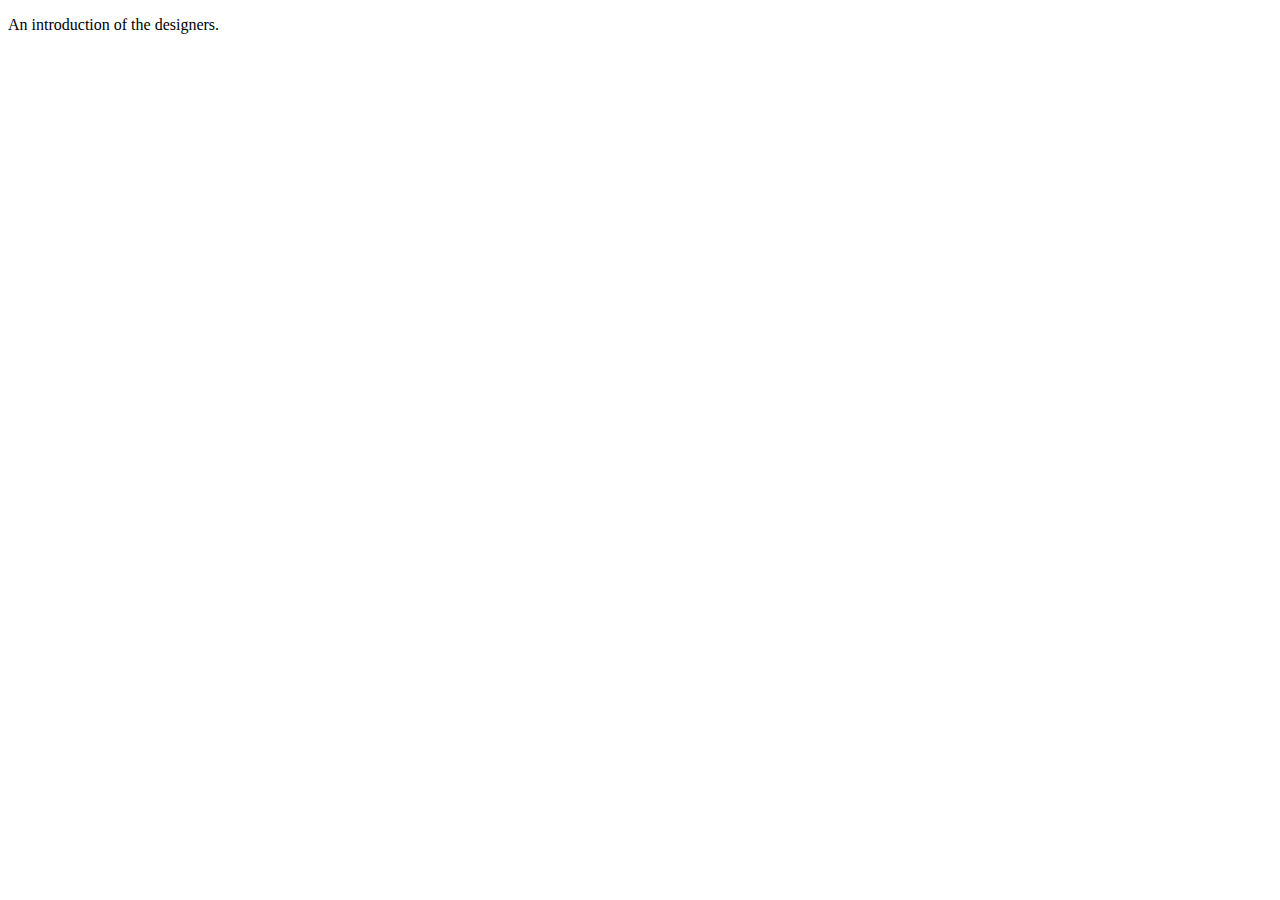
<file: About.html>
<!DOCTYPE html>
<html lang="en">
<head>
    <meta charset="UTF-8">
    <meta http-equiv="X-UA-Compatible" content="IE=edge">
    <meta name="viewport" content="width=device-width, initial-scale=1.0">
    <title>About you</title>
</head>
<body>
  <p> An introduction of the designers. </p>
</body>
</html>
</file>
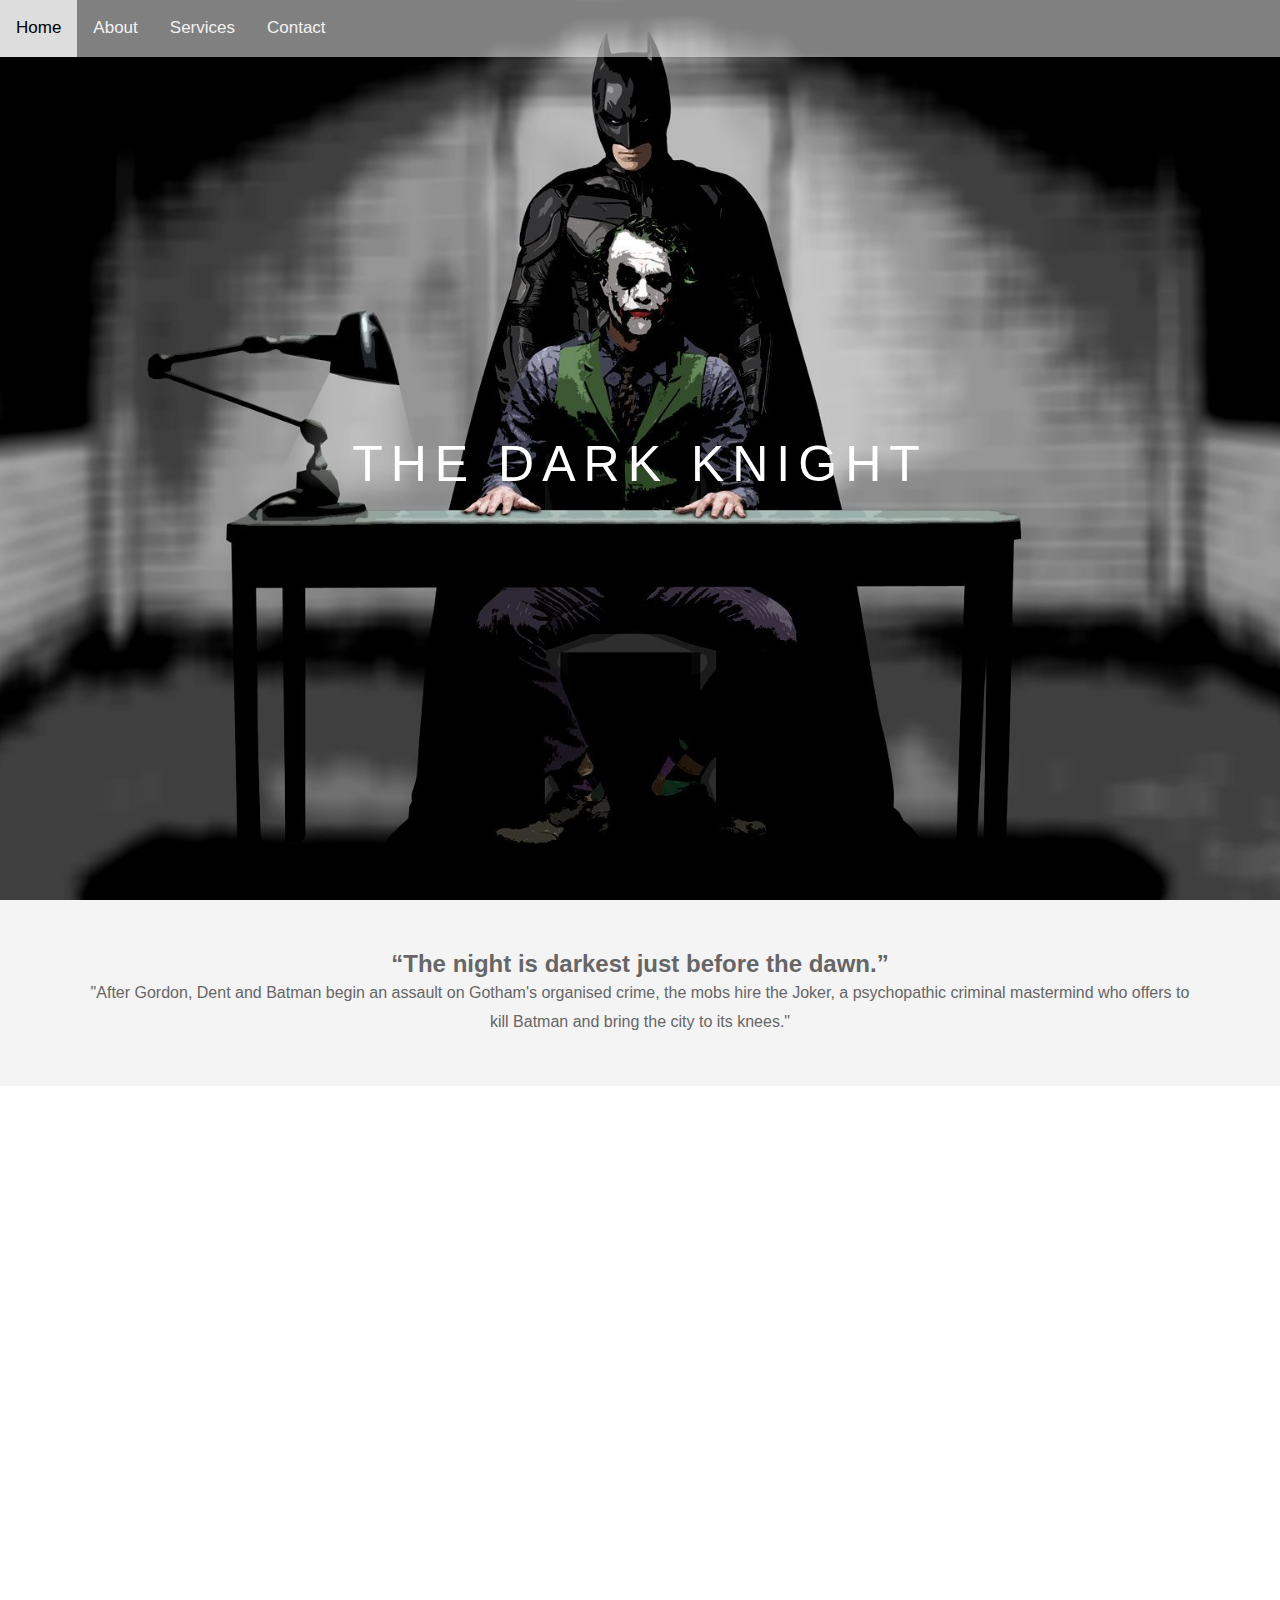
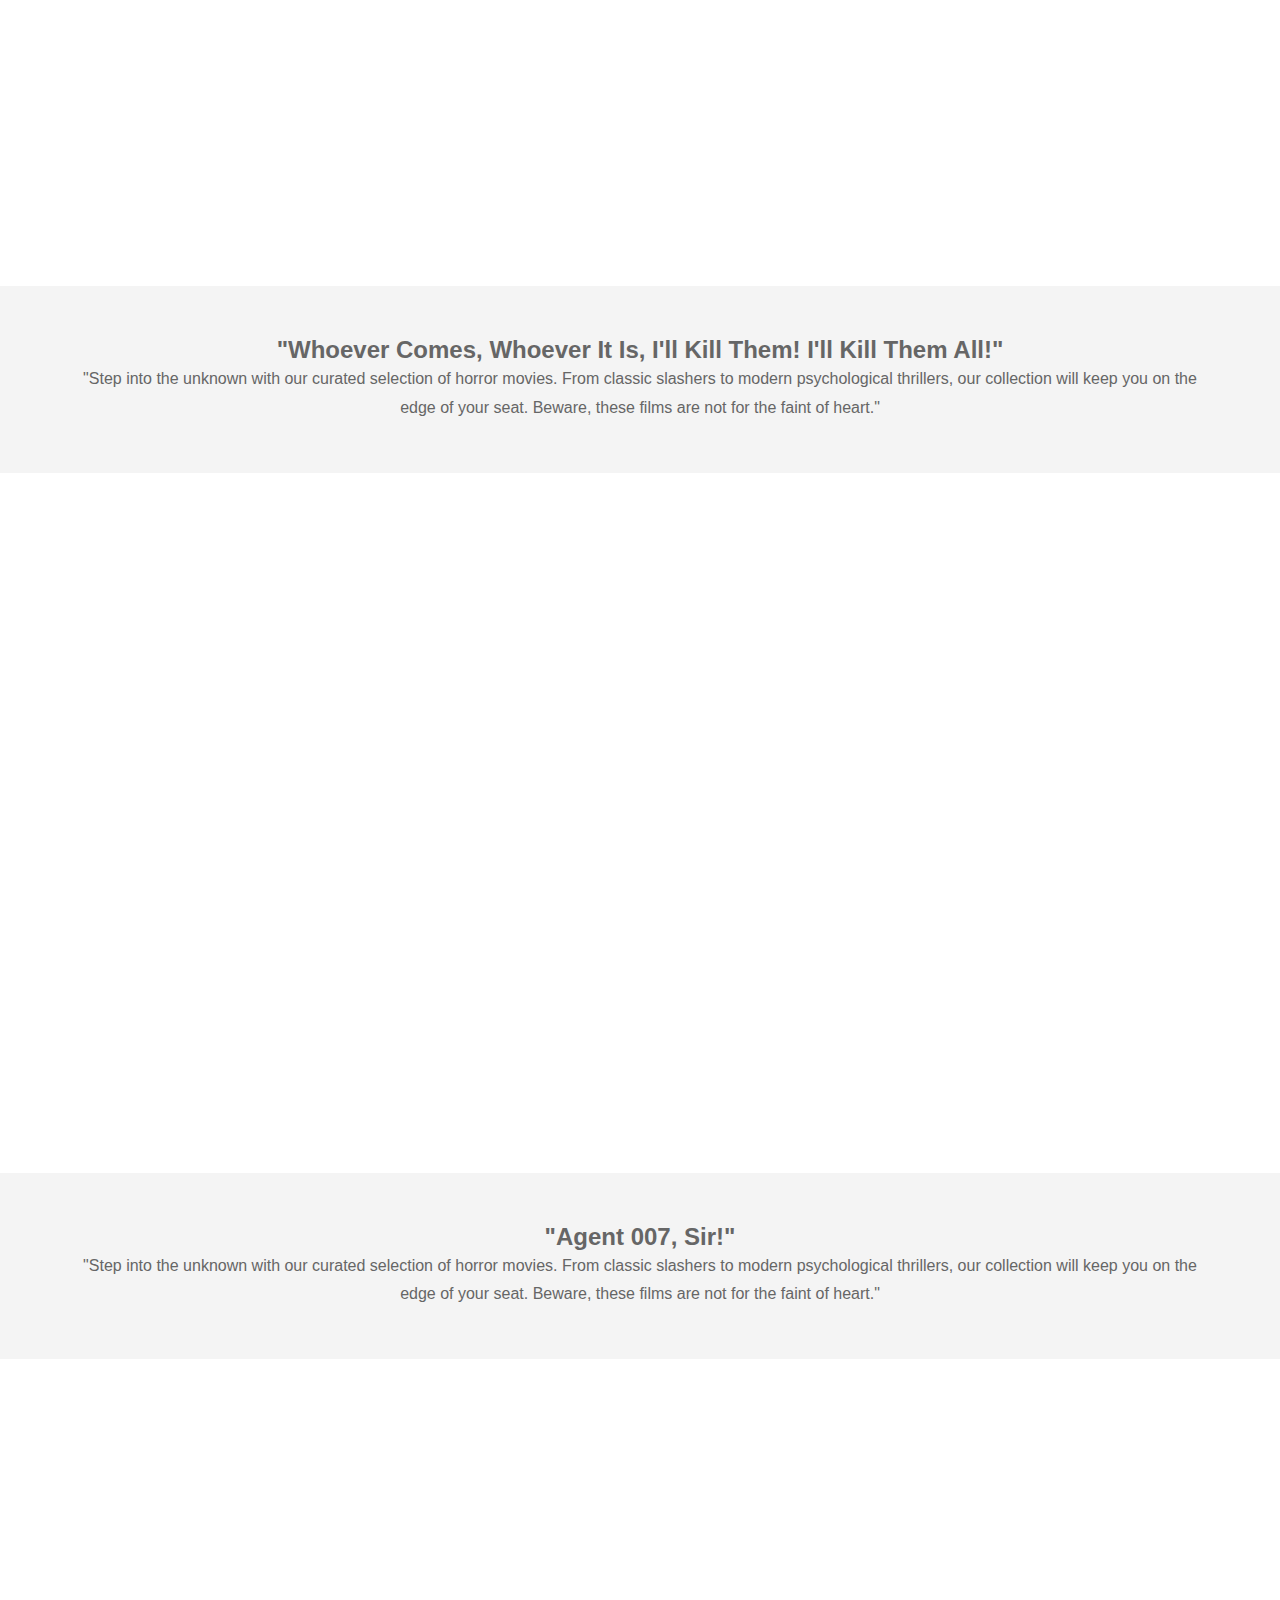
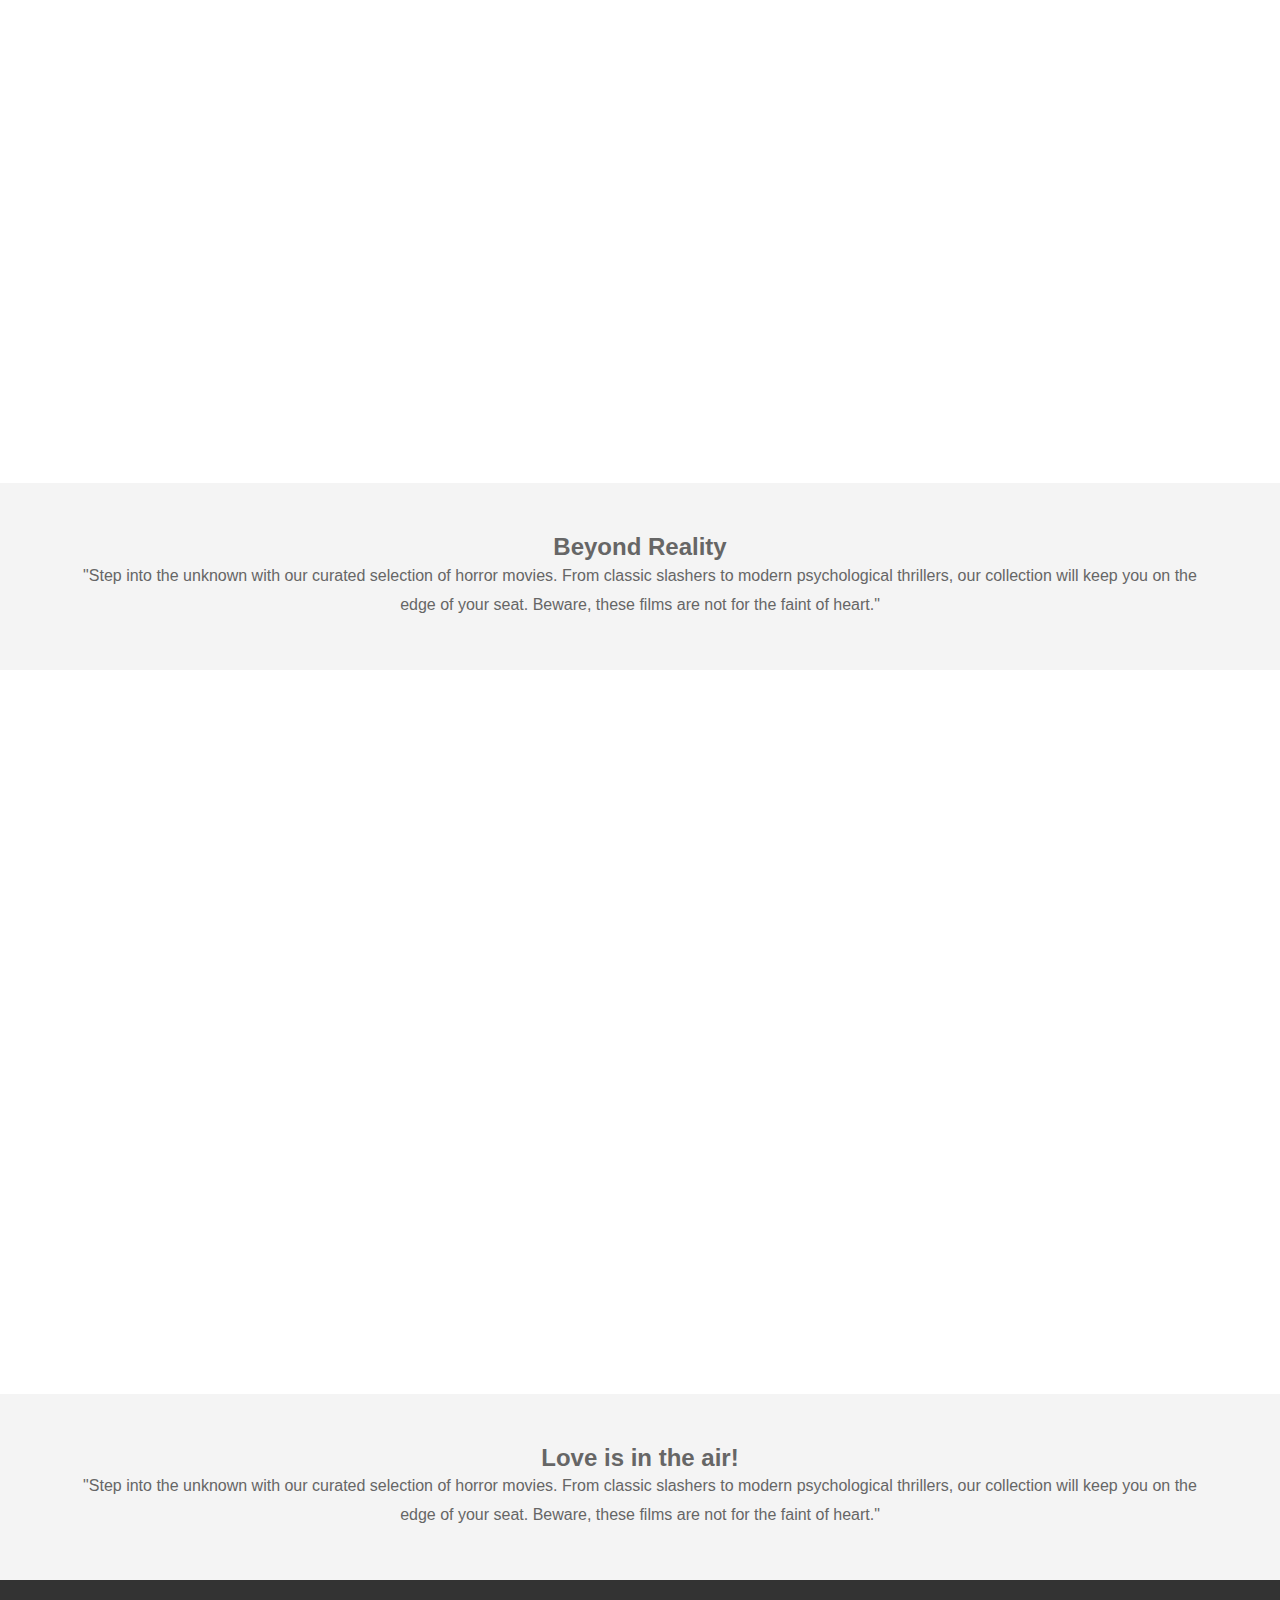
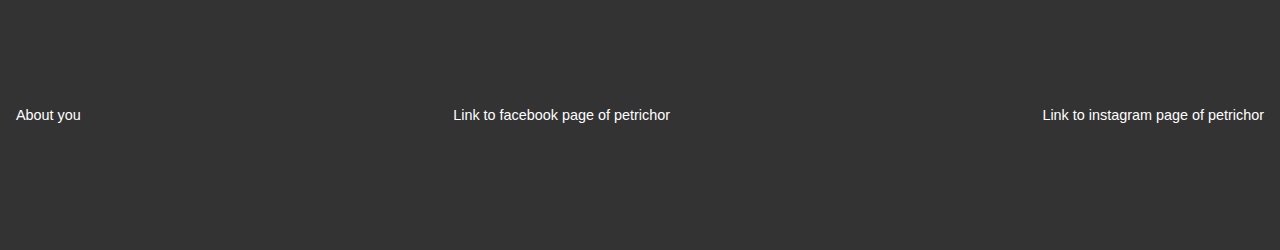
<file: Action/action_movies.html>
<!DOCTYPE html>
<html lang="en">
<head>
    <meta charset="UTF-8">
    <meta http-equiv="X-UA-Compatible" content="IE=edge">
    <meta name="viewport" content="width=device-width, initial-scale=1.0">
	<title> Action Movies</title>
	<link rel="stylesheet" href="../style.css">
</head>
<body>

	<div class="navbar">
		<a href="/Webify-main/index.html">Home</a>
		<a href="#about">About</a>
		<a href="#services">Services</a>
		<a href="#contact">Contact</a>
		<a href="javascript:void(0);" class="icon" onclick="myFunction()">
		  <i class="fa fa-bars"></i>
		</a>
	  </div>
	
	  <section class="pimg6">
        <div class="ptext">
            <span class="textbg">
                <a href="Dark knight.html" target="_blank">The Dark Knight</a>
            </span>
        </div>
    </section>
    <section class="section section-light">
        <h2>“The night is darkest just before the dawn.”</h2>
        <p>"After Gordon, Dent and Batman begin an assault on Gotham's organised crime, the mobs hire the Joker, a psychopathic criminal mastermind who offers to kill Batman and bring the city to its knees."
        </p>
    </section>
    <section class="pimg7">
        <div class="ptext">
            <span class="textbg">
                <a href="Action/action_movies.html" target="_blank">Action</a>
            </span>
        </div>
    </section>
    <section class="section section-light">
        <h2>"Whoever Comes, Whoever It Is, I'll Kill Them! I'll Kill Them All!"</h2>
        <p>"Step into the unknown with our curated selection of horror movies. From classic slashers to modern psychological thrillers, our collection will keep you on the edge of your seat. Beware, these films are not for the faint of heart."
        </p>
    </section>
    <section class="pimg8">
        <div class="ptext">
            <span class="textbg">
                <a href="Thrilling-Mysteries/design.html" target="_blank">Thrillers!</a>
            </span>
        </div>
    </section>
    <section class="section section-light">
        <h2>"Agent 007, Sir!"</h2>
        <p>"Step into the unknown with our curated selection of horror movies. From classic slashers to modern psychological thrillers, our collection will keep you on the edge of your seat. Beware, these films are not for the faint of heart."
        </p>
    </section>
    <section class="pimg9">
        <div class="ptext">
            <span class="textbg">
                <a href="Animation/animated.html" target="_blank">Animation</a>
            </span>
        </div>
    </section>
    <section class="section section-light">
        <h2>Beyond Reality</h2>
        <p>"Step into the unknown with our curated selection of horror movies. From classic slashers to modern psychological thrillers, our collection will keep you on the edge of your seat. Beware, these films are not for the faint of heart."
        </p>
    </section>
    <section class="pimg10">
        <div class="ptext">
            <span class="textbg">
                <a href="Romantic-comedy/romcom1.html" target="_blank">Romantic-Comedy</a>
            </span>
        </div>
    </section>
    <section class="section section-light">
        <h2>Love is in the air!</h2>
        <p>"Step into the unknown with our curated selection of horror movies. From classic slashers to modern psychological thrillers, our collection will keep you on the edge of your seat. Beware, these films are not for the faint of heart."
        </p>
    </section>


	<footer id="about">
        <a target="_blank" href="About.html">About you</a>
        <a target="_blank" href="https://www.facebook.com/petrichor.iitpkd">Link to facebook page of petrichor</a>
        <a target="_blank" href="https://instagram.com/petrichor.iitpkd?igshid=MDM4ZDc5MmU=">Link to instagram page of petrichor</a>
    </footer>

</body>
</html>
</file>
<file: style.css>
* {
  margin: 0;
  padding: 0;
  box-sizing: border-box;
}


/* Add a black background color to the top navigation */
.navbar {
  position: absolute;
  top: 0;
  left: 0;
  width: 100%;
  background-color: rgba(255, 255, 255, 0.5);
  overflow: hidden;
  z-index: 3;
}

/* Style the links inside the navigation bar */
.navbar a {
  float: left;
  color: #f2f2f2;
  text-align: center;
  padding: 14px 16px;
  text-decoration: none;
  font-size: 17px;
}

/* Change the color of links on hover */
.navbar a:hover {
  background-color: #ddd;
  color: black;
}

/* Add a color to the active/current link */
.navbar a.active {
  background-color: #4CAF50;
  color: white;
}

/* Hide the link that should open and close the topnav on small screens */
.navbar .icon {
  display: none;
}

/* When the screen is less than 600 pixels wide, hide all links, except for the first one ("Home"). Show the link that should open and close the topnav (icon) */
@media screen and (max-width: 600px) {
  .navbar a:not(:first-child) {display: none;}
  .navbar a.icon {
    float: right;
    display: block;
  }
}

/* The "responsive" class is added to the topnav with JavaScript when the user clicks on the icon. This class makes the topnav look good on small screens */
@media screen and (max-width: 600px) {
  .navbar.responsive {position: relative;}
  .navbar.responsive .icon {
    position: absolute;
    right: 0;
    top: 0;
  }
  .navbar.responsive a {
    float: none;
    display: block;
    text-align: left;
  }
}

.hero-section {
  position: relative;
  display: flex;
  align-items: center;
  background-color: #000;
  color: #fff;
  height: 110vh;
}

.hero-content {
  padding: 0 2rem;
  text-align: center;
  z-index: 3;
}

.hero-content h1 {
  font-size: 3rem;
  margin-bottom: 1rem;
}

.hero-content p {
  font-size: 1.5rem;
  margin-bottom: 2rem;
}

.hero-content button {
  padding: 1rem 2rem;
  background-color: #fff;
  color: #000;
  border: none;
  font-size: 1.25rem;
  cursor: pointer;
}

.hero-content button:hover {
  background-color: #ccc;
}

.hero-video {
  position: absolute;
  top: 0;
  left: 0;
  width: 100%;
  height: 100%;
  object-fit: cover;
  z-index: 1;
}

.hero-overlay {
  position: absolute;
  top: 0;
  left: 0;
  width: 100%;
  height: 100%;
  background-color: rgba(0, 0, 0, 0.5);
  z-index: 2;
}

.hero-overlay::before {
  content: "";
  position: absolute;
  top: 0;
  left: 0;
  width: 100%;
  height: 100%;
  background-image: url(video-sample.mp4);
  filter: blur(5px);
  z-index: 2;
}


/* adding parallax */


html , body {
  height: 100%;
  margin: 0;
  font-size: 16px;
  font-family: "Lato" , sans-serif;
  font-weight: 400;
  line-height: 1.8em;
  color: #666;
}

.pimg1 {
  background-image: url('media/horror.jpg');
  min-height: 100%;
 
}

.pimg2 {
  background-image: url('media/actionn.jpg');
  min-height: 800px;
 
}

.pimg3 {
  background-image: url('media/james.jpg');
  min-height: 700px;
 
}
.pimg4 {
  background-image: url('media/ice.jpg');
  min-height: 724px;
 
}
.pimg5 {
  background-image: url('media/rom.jpg');
  min-height: 724px;
 
}

/* action pages */

.pimg6 {
  background-image: url('media/dark.jpg');
  min-height: 100%;
 
}

.pimg7 {
  background-image: url('media/actionn.jpg');
  min-height: 800px;
 
}

.pimg8 {
  background-image: url('Thrilling-Mysteries/james.jpg');
  min-height: 700px;
 
}
.pimg9 {
  background-image: url('Animation/ice.jpg');
  min-height: 724px;
 
}
.pimg10 {
  background-image: url('Romantic-comedy/rom.jpg');
  min-height: 724px;
 
}
.pimg11 {
  background-image: url('Horror/horror.jpg');
  min-height: 100%;
 
}

.pimg12 {
  background-image: url('Action/actionn.jpg');
  min-height: 800px;
 
}

.pimg13 {
  background-image: url('Thrilling-Mysteries/james.jpg');
  min-height: 700px;
 
}
.pimg14 {
  background-image: url('Animation/ice.jpg');
  min-height: 724px;
 
}
.pimg15 {
  background-image: url('Romantic-comedy/rom.jpg');
  min-height: 724px;
 
}
.pimg16 {
  background-image: url('Horror/horror.jpg');
  min-height: 100%;
 
}

.pimg17 {
  background-image: url('Action/actionn.jpg');
  min-height: 800px;
 
}

.pimg18 {
  background-image: url('Thrilling-Mysteries/james.jpg');
  min-height: 700px;
 
}
.pimg19 {
  background-image: url('Animation/ice.jpg');
  min-height: 724px;
 
}
.pimg20 {
  background-image: url('Romantic-comedy/rom.jpg');
  min-height: 724px;
 
}
.pimg21 {
  background-image: url('Horror/horror.jpg');
  min-height: 100%;
 
}

.pimg22 {
  background-image: url('Action/actionn.jpg');
  min-height: 800px;
 
}

.pimg23 {
  background-image: url('Thrilling-Mysteries/james.jpg');
  min-height: 700px;
 
}
.pimg24 {
  background-image: url('Animation/ice.jpg');
  min-height: 724px;
 
}
.pimg25 {
  background-image: url('Romantic-comedy/rom.jpg');
  min-height: 724px;
 
}
.pimg26 {
  background-image: url('Horror/horror.jpg');
  min-height: 100%;
 
}

.pimg27 {
  background-image: url('Action/actionn.jpg');
  min-height: 800px;
 
}

.pimg28 {
  background-image: url('Thrilling-Mysteries/james.jpg');
  min-height: 700px;
 
}
.pimg29 {
  background-image: url('Animation/ice.jpg');
  min-height: 724px;
 
}
.pimg30 {
  background-image: url('Romantic-comedy/rom.jpg');
  min-height: 724px;
 
}

.pimg1, .pimg2 , .pimg3 , .pimg4 , .pimg5 , .pimg6 ,.pimg7 , .pimg8 , .pimg9 , .pimg10,
.pimg11, .pimg12 , .pimg13 , .pimg14 , .pimg15 , .pimg16 ,.pimg17 , .pimg18 , .pimg19 , .pimg20,
.pimg21, .pimg22 , .pimg23 , .pimg24 , .pimg25 , .pimg26 ,.pimg27 , .pimg28 , .pimg29 , .pimg30    {
  /*given below 4 properties are important*/
  position: relative;
  background-position: center;
  background-size: cover; /* covers full screen */
  background-repeat: no-repeat;
  background-attachment: fixed; /*GIVES PARALLAX EFFECT*/
}

a {
  color: #fff;
  text-decoration: none;
}


.ptext {
  position: absolute;
  top: 50%;
  width: 100%;
  text-align: center;
  font-size: 50px;
  letter-spacing: 8px;
  text-transform: uppercase;
}

.textbg {
  background: transparent;
  color: aqua;
}

.section {
  padding: 50px 80px;
  text-align: center;
}

.section-light {
  background-color: #f4f4f4;
  color: #666;
}

.section-dark {
  background-color: #282e34;
  color: #ddd;
}


/* footer  */

footer {
  height: 30vh;
  display: flex;
  justify-content: space-between;
  align-items: center;
  background-color: #333;
  color: #fff;
  padding: 1rem;
}

footer a {
  color: #fff;
  text-decoration: none;
  font-size: 0.9rem;
}

footer a:hover {
  color: #ddd;
}


/* adding slider */

.slider {
  text-align: center;
  overflow: hidden;
  width: 100%;
  padding-top: 20px;
  padding-bottom: 100px;
}

.slide {
  padding-top: 70px;
  border: 1px transparent;
  width: 25%;
  float: left;
  transition: all 0.5s ease-in-out;
}

.slide:hover {
  transform: scale(1.3);
}

img {
  width: 70%;
  height: auto;
}

/* .cardd {
  width: 300px;
  height: 400px;
  background-color: #fff;
  box-shadow: 0 4px 8px 0 rgba(0, 0, 0, 0.2);
  transition: all 0.3s ease-in-out;
  float: left;
  margin: 10px;
}

.cardd:hover {
  transform: scale(1.1);
}

h1 {
  padding: 20px;
}

h3 {
  padding: 10px;
} */

.stars {
  display: flex;
  justify-content: center;
}

.star {
  width: 30px;
  height: 30px;
  background-image: url("media/star.svg");
  background-repeat: no-repeat;
  background-size: cover;
  animation: shine 2s ease-in-out infinite;
}


/* Animation for shining effect */
@keyframes shine {
  0% {
    transform: rotate(0deg);
  }
  100% {
    transform: rotate(360deg);
  }
}

.review {
  font-family:'Gill Sans', 'Gill Sans MT', Calibri, 'Trebuchet MS', sans-serif;
  font-size: large;
  margin-top: 6px;
}

.section-photos-container {
  /* made grid */
  display: grid;
  grid-template-columns: repeat(auto-fit , minmax(400px , 1fr));
  gap: 20px;

}

.photos-control {
  display: flex;
  flex-direction: column;
}

.carddd-container {
  display: flex;
  justify-content: center;
  flex-wrap: wrap;
}

.carddd {
   width: 300px; 
  margin: 20px;
}

.carddd img {
  width: 40%;
}

.extras {
  text-align: center;
  margin: 0 10px;
}
</file>
